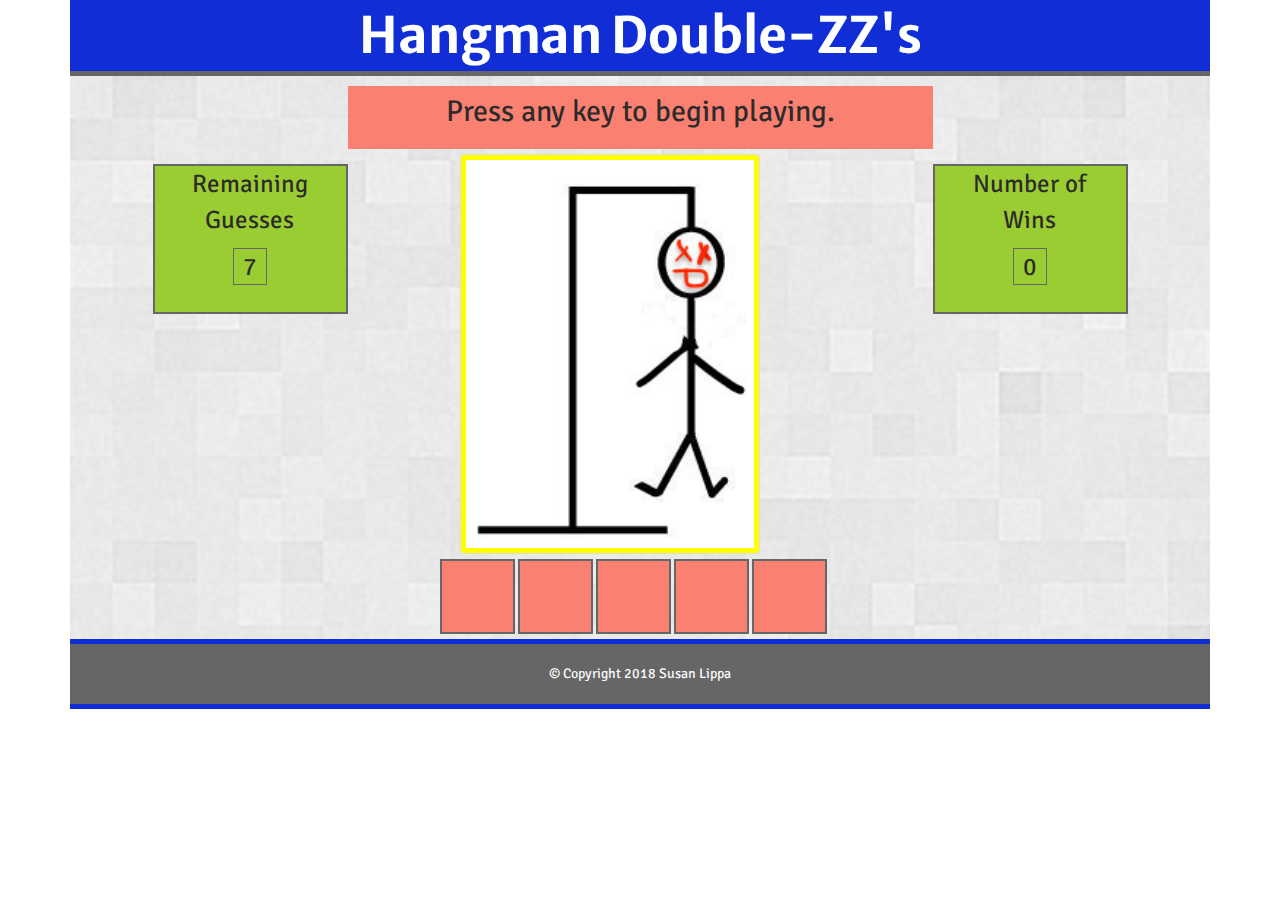
<file: index.html>
<!DOCTYPE html>
<html>
    <head>
        <title>SFL Hangman-Game</title>

        <!-- Bootstrap - Latest compiled and minified CSS -->
        <link rel="stylesheet" href="https://maxcdn.bootstrapcdn.com/bootstrap/3.3.7/css/bootstrap.min.css" integrity="sha384-BVYiiSIFeK1dGmJRAkycuHAHRg32OmUcww7on3RYdg4Va+PmSTsz/K68vbdEjh4u" crossorigin="anonymous">

        <meta name="viewport" content="width=device-width, initial-scale=1">

        <!-- Google Fonts -->
        <link href="https://fonts.googleapis.com/css?family=Merriweather+Sans|Signika+Negative" rel="stylesheet">

       <!-- jQuery Document Ready -->
       <script src="https://ajax.googleapis.com/ajax/libs/jquery/3.2.1/jquery.min.js"></script>
       
       <!--<script> $(document).ready(function() {
           alert("Document Loaded");
       }); 
       </script> -->

        <!-- CSS Sheet Link -->
        <link type="text/css" rel="stylesheet" href="assets/css/style.css" />
    
    </head>
    
    <body>

        <div class="container">

                <!-- Header Content-->

                    <div class="row head">
    
                        <div class="col-xs-12 banner">
                            <p class="name">Hangman Double-ZZ's</p>
                        </div>
    
                    </div>

                <!--Main Body Content -->

            <div class="row background">

                    <!-- Top Row Explination -->

                    <div class=row>

                        <div class="col-md-6 col-md-offset-3 begin" id="inxsBox">
                            <p id="inxsText">Press any key to begin playing.</p>
                        </div>

                    </div>

                    <!-- Main with Guesses, Pictures, Wins  -->

                    <div class="row">

                        <!-- Remaining Lives Box -->

                            <div class="col-md-2 col-md-offset-1 smallbox guess">
                                <div class="row">
                                    <div class="col-md-10 col-md-offset-1">
                                    <p class="smallboxtext">Remaining Guesses</p>
                                    </div>
                                    <div class="col-md-4 col-md-offset-4">
                                    <p class="smallboxnumbers" id="guessNumber">7</p>
                                    </div>
                                </div>
                            </div>

                        <!-- Hangman Picture Box -->

                            <div class="col-md-4 col-md-offset-1">

                                <img class="img-thumbnail img-responsive image" id="image1" src="assets/images/Hangman_7.jpeg" alt="Hangman Picture" />
                                    
                            </div>

                
                        <!-- Number of Wins Box -->

                            <div class="col-md-2 col-md-offset-1 smallbox wins">
                                <div class="row">
                                    <div class="col-md-10 col-md-offset-1">
                                        <p class="smallboxtext">Number of Wins</p>
                                    </div>
                                    <div class="col-md-4 col-md-offset-4">
                                        <p class="smallboxnumbers" id="livesNumber">0</p>
                                    </div>
                                </div>
                            </div>
                
                 

                    <!-- Word Row with Letter Boxes -->

                    <div class="row letterrow">

                        <div class="col-md-1 col-md-offset-4 letterbox">
                                <p id="letter1" class="hide"></p> 
                        </div>
                        <div class="col-md-1 letterbox">
                                <p id="letter2" class="hide"></p> 
                        </div>
                        <div class="col-md-1 letterbox">
                                <p id="letter3" class="hide"> </p> 
                        </div>
                        <div class="col-md-1 letterbox">
                                <p id="letter4" class="hide"> </p> 
                        </div>
                        <div class="col-md-1 letterbox">
                                <p id="letter5" class="hide"> </p> 
                        </div>

                    </div>
                <!-- Main Box -->
                </div>

                    <!-- End Game -->


            <!-- Background -->
            </div>

                <!-- Footer Content -->

                    <div class="row foot">

                        <div class="col-xs-12">
                        
                                <div class="crtext">
                                        <p>&copy Copyright 2018 Susan Lippa</p>          
                                </div>
                
                        </div> 
            
                    </div>
                    
        <!-- Container-->
        </div>
     
        <script src="assets/javascript/game.js"></script>     

    </body>
                    
</html>
</file>
<file: assets/css/style.css>
/* Header Box */
.head {
    font-family: 'Merriweather Sans', sans-serif;;
    width: 100%;
    margin: 0 auto;
    height: auto;
    border-bottom: solid 5px #666;
}

 /* Name element */

 .banner {
     padding: 0;
 }

 .name {
    background-color: #102dd6;
    color: #FDFEFE;
    text-align: center;
    font-size: 50px;
    font-weight: bold;
    height: auto;
    margin-bottom: 0;
    
 }

 /* Main Game Box Context */

/* Main Game Background*/

.background {
    width: 100%;
    margin: 0 auto;
    height: auto;
    background-image: url("../images/bright_squares.png");
    background-size: 100% auto;
}

.begin{
    font-family: 'Signika Negative', sans-serif;
    font-size: 30px;
    text-align: center;
    margin-top: 10px;
    padding-top: 5px;
    padding-bottom: 5px;
    color:#2D2A2A;

}

#inxsBox {
    background-color: salmon;
}

/* Boxes for Lives and Wins */

.smallbox {
    height: 150px;
    background-color: yellowgreen;
    border: solid 2px #666;
    margin-top: 15px;
}

.smallboxtext {
    font-family: 'Signika Negative', sans-serif;
    font-size: 25px;
    color: #2D2A2A;
    text-align: center;
}

.smallboxnumbers {
    font-family: 'Signika Negative', sans-serif;
    font-size: 25px;
    color: #2D2A2A;
    text-align: center;
    border: 1px solid #666;
}

 /* Hangman Image */

.image {
    height: 400px;
    width: 300px;
    padding: 5px;
    background-color: yellow;
    margin-top: 5px; 
    margin-bottom: 5px;

}


/* Letter Boxes */


.letterbox {
    font-family: 'Signika Negative', sans-serif;
    font-size: 50px;
    text-align: center;
    height: 75px;
    width: 75px;
    margin-right: 3px;
    margin-bottom: 5px;
    color: #2D2A2A;
    background-color: salmon;
    border: 2px solid #666;

}

.hide {
    visibility: hidden;
}



 /* Footer*/

.foot {
    width: 100%;
    margin: 0 auto;
    height: 70px;
    background-color: #666;
    bottom: 0;
    border-top: 5px solid #102dd6;
    border-bottom: 5px solid #102dd6;
}

.crtext {
    font-family: 'Signika Negative', sans-serif;
    color: #FDFEFE;
    text-align: center;
    margin-top: 20px;
}
</file>
